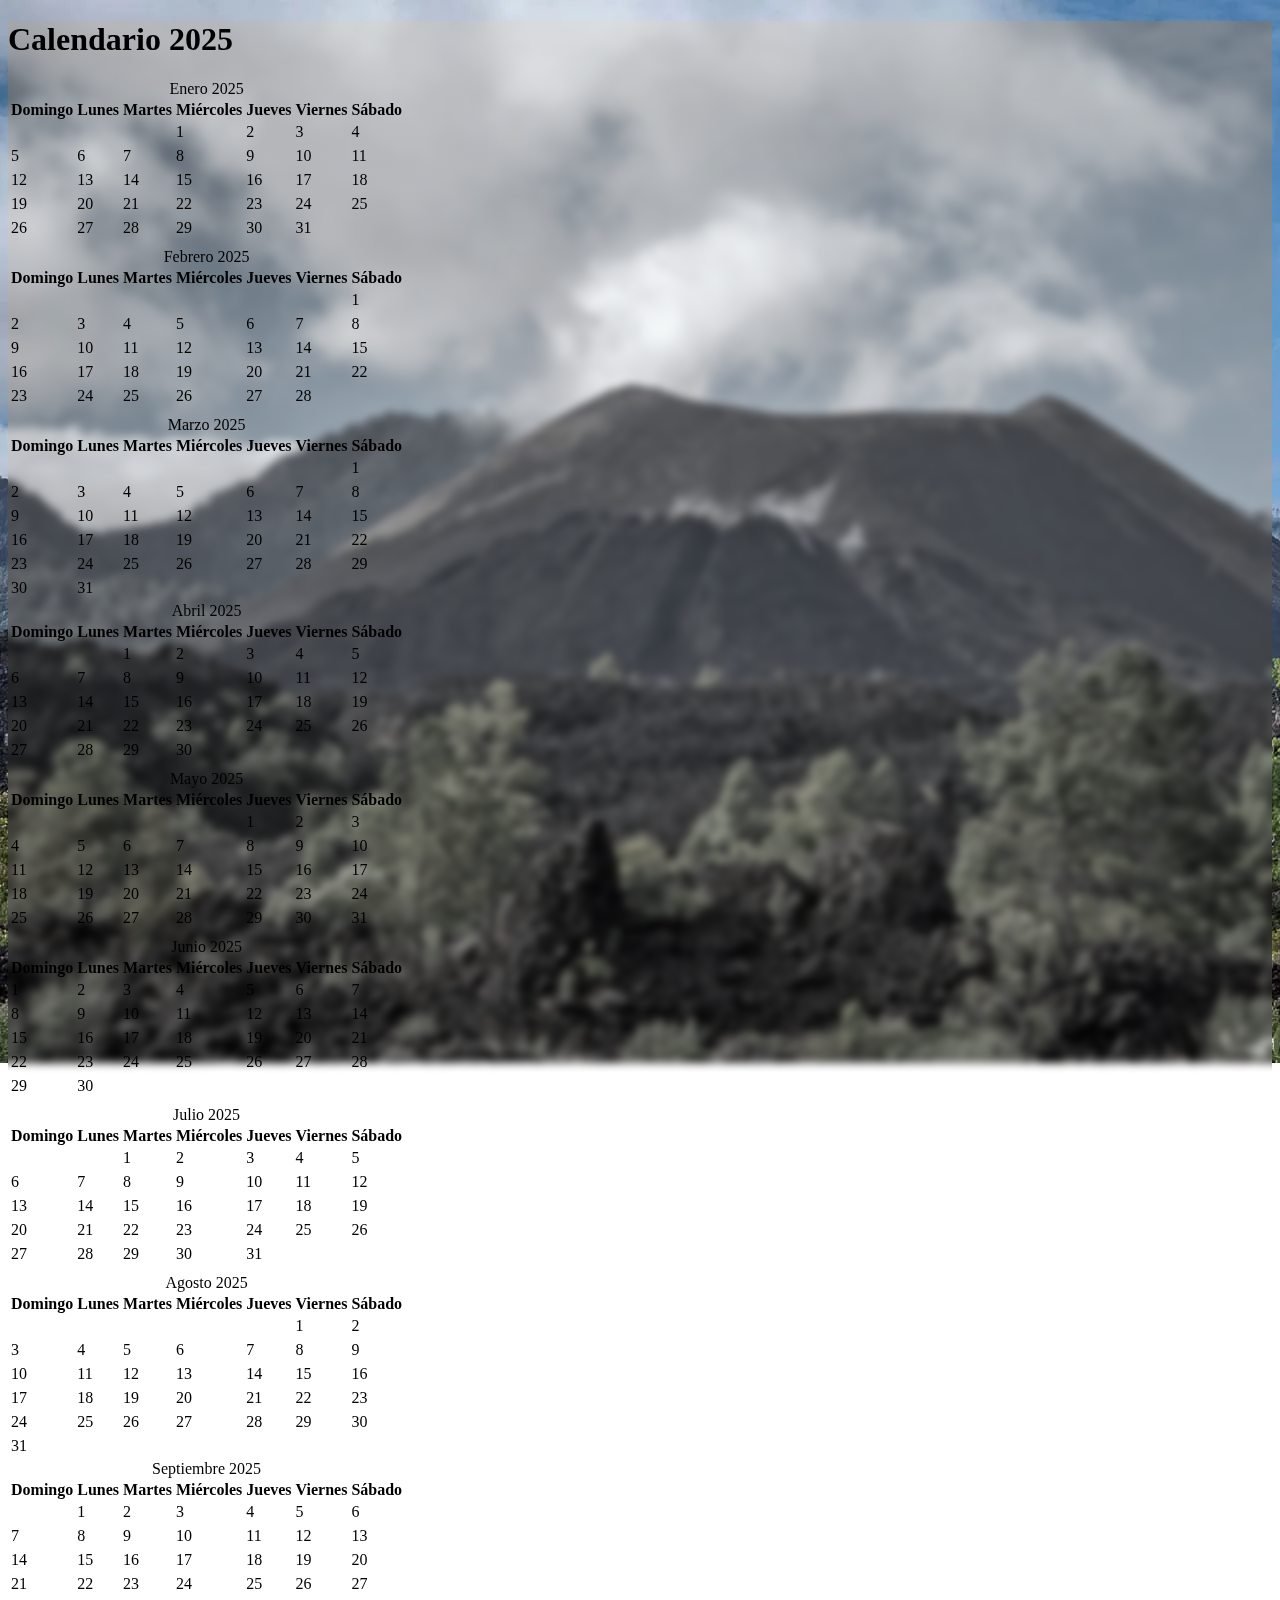
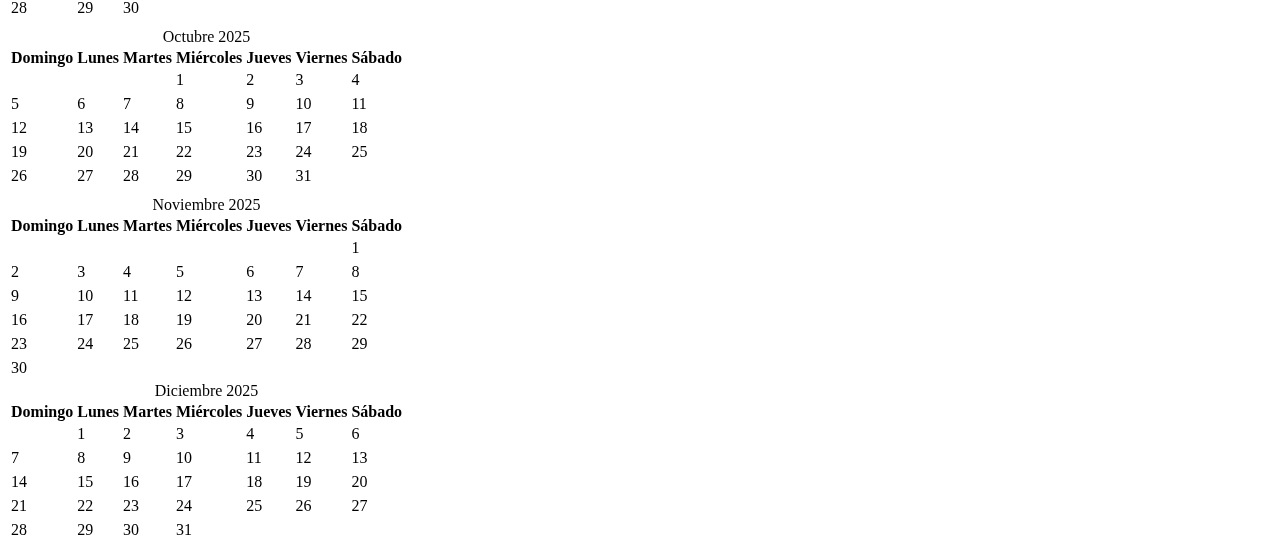
<file: index.html>
<!DOCTYPE html>
<html lang="es-MX">
<head>
    <meta charset="UTF-8">
    <meta name="viewport" content="width=device-width, initial-scale=1.0">
    <title>Calendario 2025 | Instituto de Geofísica, UNAM</title>
    <link rel="stylesheet" href="style.css">
</head>
<body>
    <h1>Calendario 2025</h1>
    <div id="calendar"></div>
    <script src="calendar.js"></script>
</body>
</html>
</file>
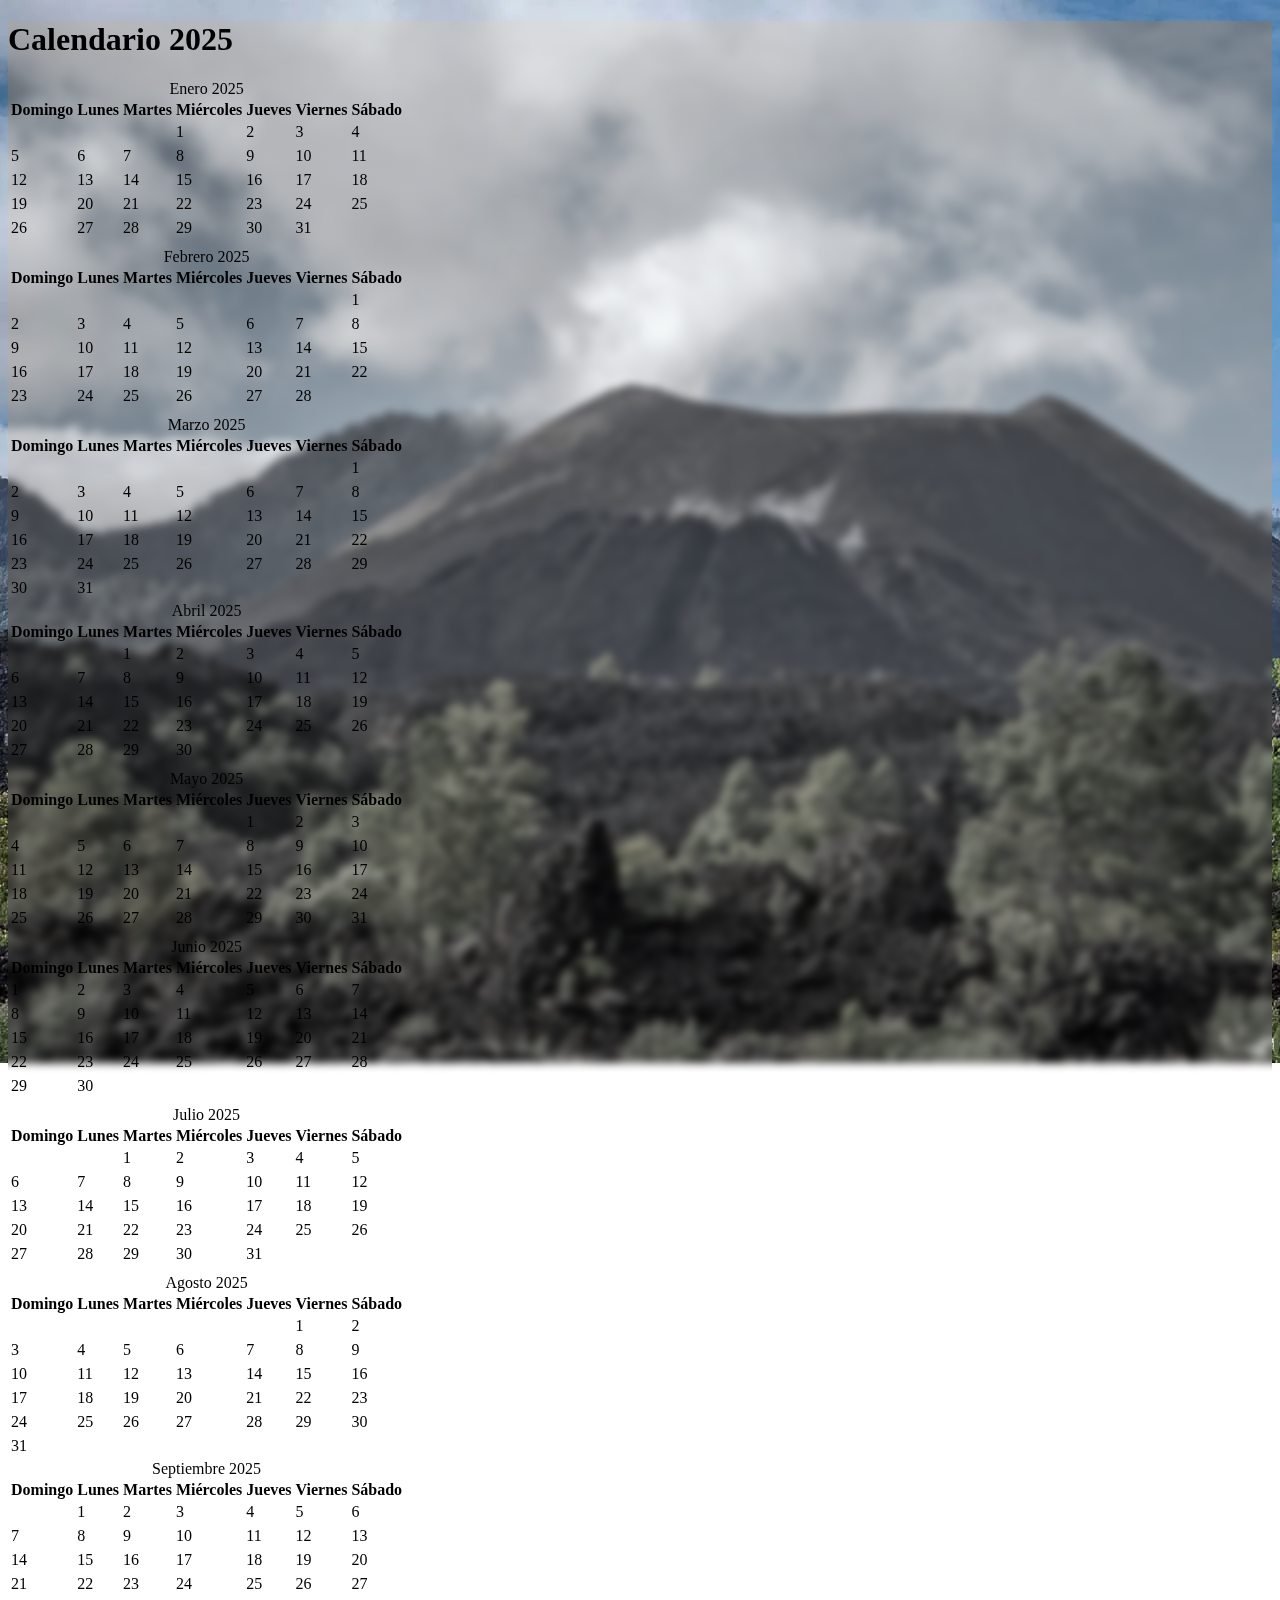
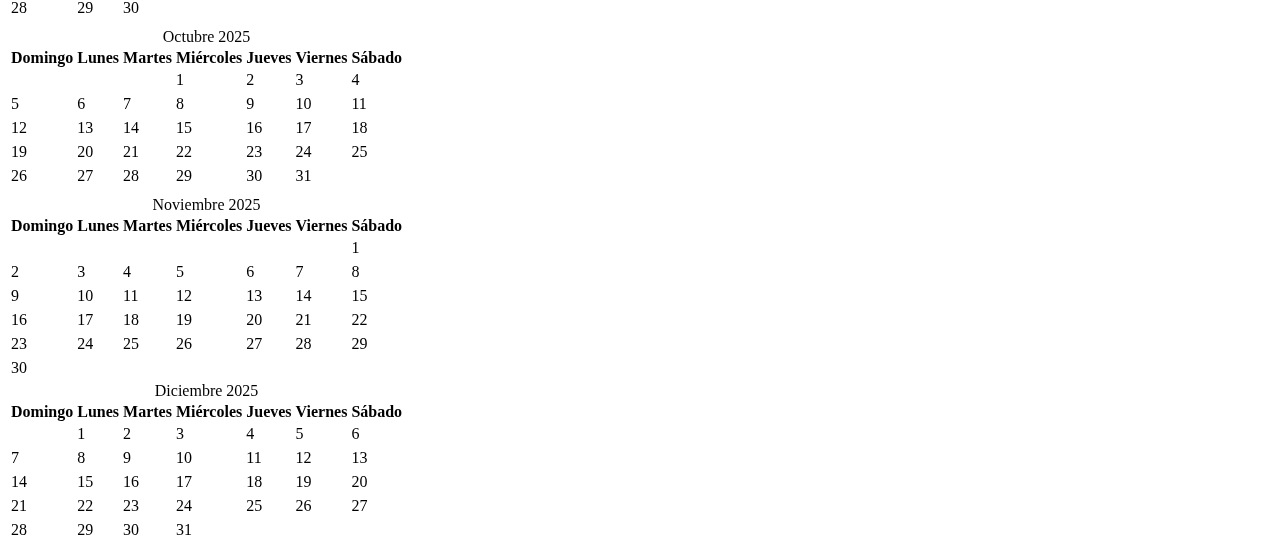
<file: index (1).html>
<!DOCTYPE html>
<html lang="en">
<head>
    <meta charset="UTF-8">
    <meta name="viewport" content="width=device-width, initial-scale=1.0">
    <title>Calendario práctica 2025</title>
    <link rel="stylesheet" href="style.css">
</head>
<body>
    <h1>Calendario 2025</h1>
    <div id="calendar"></div>    

    <script src="calendario.js"></script>

</body>
</html>
</file>
<file: style.css>
body {
    background: url('assets/images/paricutin_bg.webp') no-repeat;
    backdrop-filter: grayscale(0.75) blur(4px);
} 

#test {
    width: 120px;
    background-color: red;
    color: white; 
}
</file>
